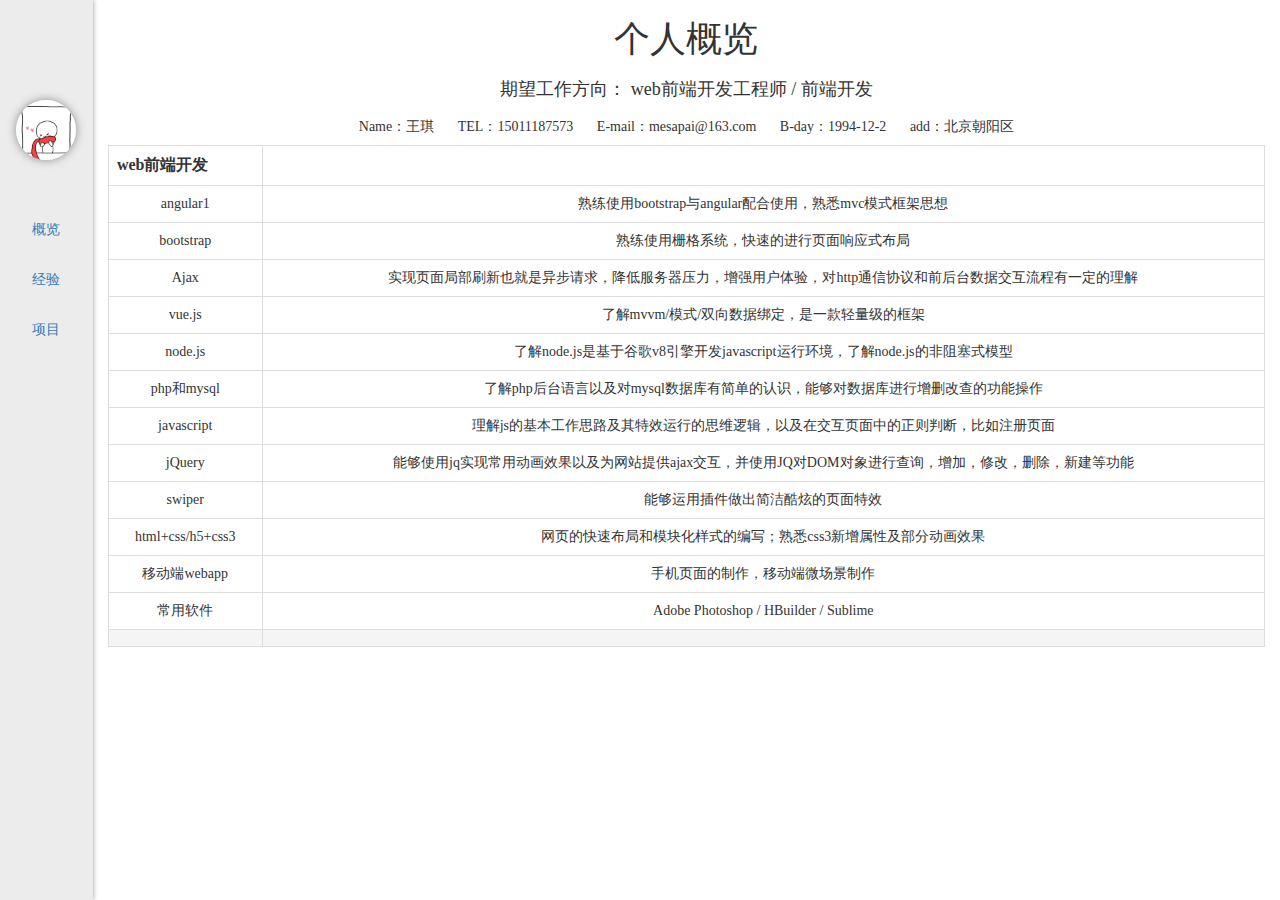
<file: resume/index.html>
<!DOCTYPE html>
<html>
	<head>
		<meta charset="utf-8" />
		<title>王琪个人简历-angular</title>
		<link rel="stylesheet" type="text/css" href="css/bootstrap.min.css"/>
		<link rel="stylesheet" type="text/css" href="css/index.css"/>
		<link rel="icon" href="img/logooo.ico" type="image/x-icon"/>
	</head>
	<body ng-app="app">
			<div class="row">
				<div class="col-md-1 col-sm-2 left">
					<img src="img/headImg.png" alt="王琪" class="img-circle img-responsive center-block">
					<ul class="text-center ul01 clearfix">
						<li><a href="#/page1">个人概览</a></li>
						<li><a href="#/page2">工作经验</a></li>
						<li><a href="#/page3">项目入口</a></li>
					</ul>
					<ul class="text-center smToshow">
						<li><a href="#/page1">概览</a></li>
						<li><a href="#/page2">经验</a></li>
						<li><a href="#/page3">项目</a></li>
					</ul>
				</div>
				
				
				<div class="col-md-11 col-sm-10 text-center">
					<div ng-view=""></div>
				</div>
				
			</div>
			
		
		
		
		
		<script src="js/bootstrap.min.js" type="text/javascript"></script>
		<script src="js/angular.min.js"></script>
		<script src="js/angular-route.js"></script>
		<script>
		var app=angular.module('app',['ngRoute']);
		app.config(['$routeProvider', function($routeProvider){
                $routeProvider
                  .when('/',{
                	templateUrl:'page1.html',
                	controller:'page1'
                })
                .when('/page1',{
                	templateUrl:'page1.html',
                	controller:'page1'
                })
                .when('/page2',{
                	templateUrl:'page2.html',
                	controller:'page2'
                })
                .when('/page3',{
                	templateUrl:'page3.html',
				controller:'page3'
                })
              	.otherwise({redirectTo:'/'});
            }])
			
		
		
		</script>
	</body>
</html>
</file>
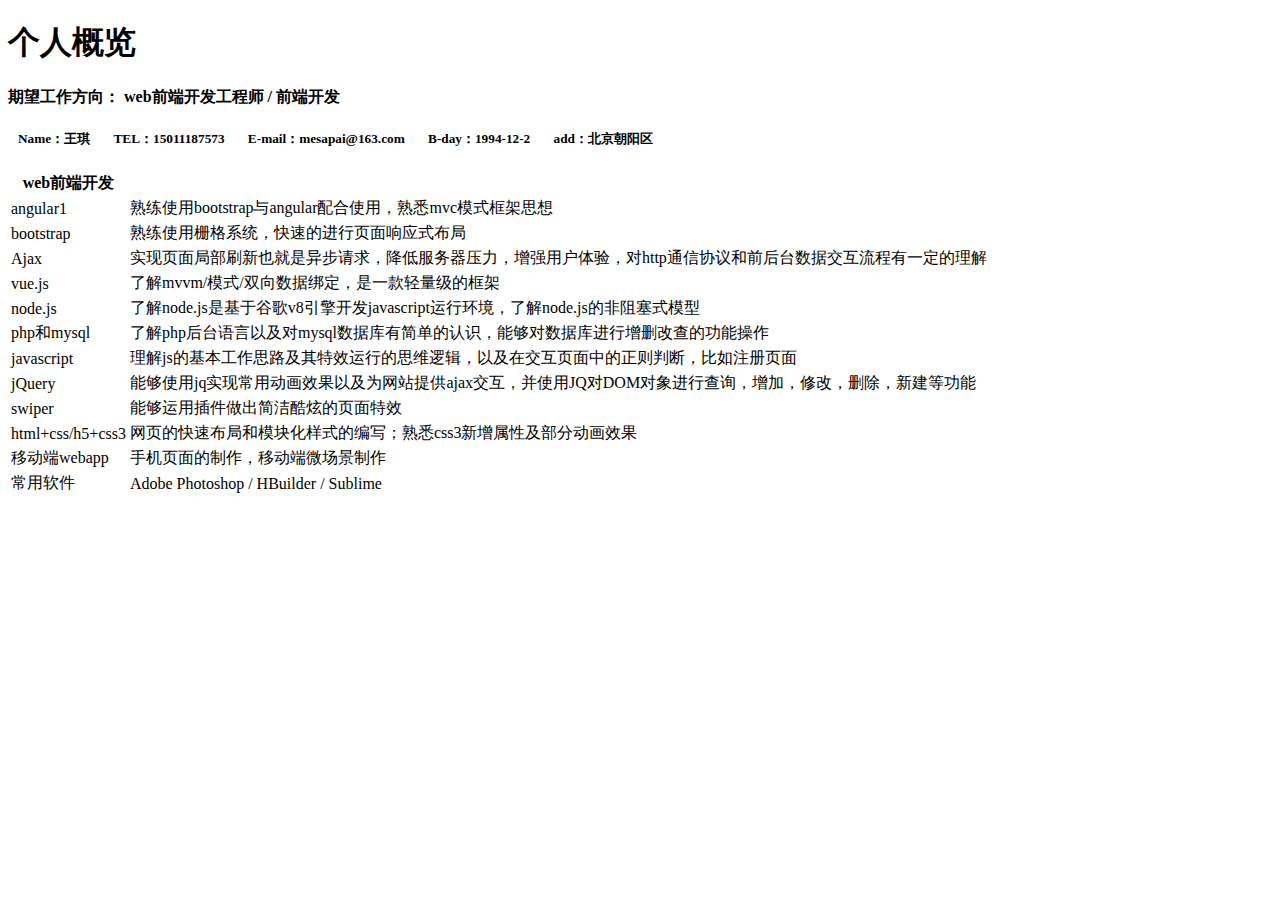
<file: resume/page1.html>
<!DOCTYPE html>
<style scoped>
	th{
		font-size: 16px;
	}
	h5>span{
		padding: 10px;
	}
	@media screen and (max-width: 864px){
		h1{
			font-size: 22px;
		}
		h4{
			font-size: 18px;
		}
		h5{
			font-size: 12px;
		}
	}
</style>
		<h1 class="col-sm-12">个人概览</h1>
		<h4 class="col-sm-12">期望工作方向：  web前端开发工程师 / 前端开发  </h4>
		<h5 class="col-sm-12">
			<span>Name：王琪</span>
        	<span>TEL：15011187573</span>
        	<span>E-mail：mesapai@163.com</span>
        	<span>B-day：1994-12-2</span>
        	<span>add：北京朝阳区 </span>
        </h5>
		
        <table class="table table-hover table-bordered table-responsive">
        	<tr>
        		<th>web前端开发</th>
        		<th></th>
        	</tr>
        	<tr>
        		<td>angular1</td>
        		<td>熟练使用bootstrap与angular配合使用，熟悉mvc模式框架思想</td>
        	</tr>
        	<tr>
        		<td>bootstrap</td>
        		<td>熟练使用栅格系统，快速的进行页面响应式布局</td>
        	</tr>
        	<tr>
        		<td>Ajax</td>
        		<td>实现页面局部刷新也就是异步请求，降低服务器压力，增强用户体验，对http通信协议和前后台数据交互流程有一定的理解</td>
        	</tr>
        	<tr>
        		<td>vue.js</td>
        		<td>了解mvvm/模式/双向数据绑定，是一款轻量级的框架</td>
        	</tr>
        	<tr>
        		<td>node.js</td>
        		<td>了解node.js是基于谷歌v8引擎开发javascript运行环境，了解node.js的非阻塞式模型</td>
        	</tr>
        	<tr>
        		<td>php和mysql</td>
        		<td>了解php后台语言以及对mysql数据库有简单的认识，能够对数据库进行增删改查的功能操作</td>
        	</tr>
        	<tr>
        		<td>javascript</td>
        		<td>理解js的基本工作思路及其特效运行的思维逻辑，以及在交互页面中的正则判断，比如注册页面</td>
        	</tr>
        	<tr>
        		<td>jQuery</td>
        		<td>能够使用jq实现常用动画效果以及为网站提供ajax交互，并使用JQ对DOM对象进行查询，增加，修改，删除，新建等功能</td>
        	</tr>
        	<tr>
        		<td>swiper</td>
        		<td>能够运用插件做出简洁酷炫的页面特效</td>
        	</tr>
        	<tr>
        		<td>html+css/h5+css3</td>
        		<td>网页的快速布局和模块化样式的编写；熟悉css3新增属性及部分动画效果</td>
        	</tr>
        	<tr>
        		<td>移动端webapp</td>
        		<td>手机页面的制作，移动端微场景制作</td>
        	</tr>
        	<tr>
        		<td>常用软件</td>
        		<td>Adobe Photoshop / HBuilder / Sublime</td>
        	</tr>
        	<tr class="active">
        		<td></td>
        		<td></td>
        	</tr>
        	
        	
        	
        </table>
</file>
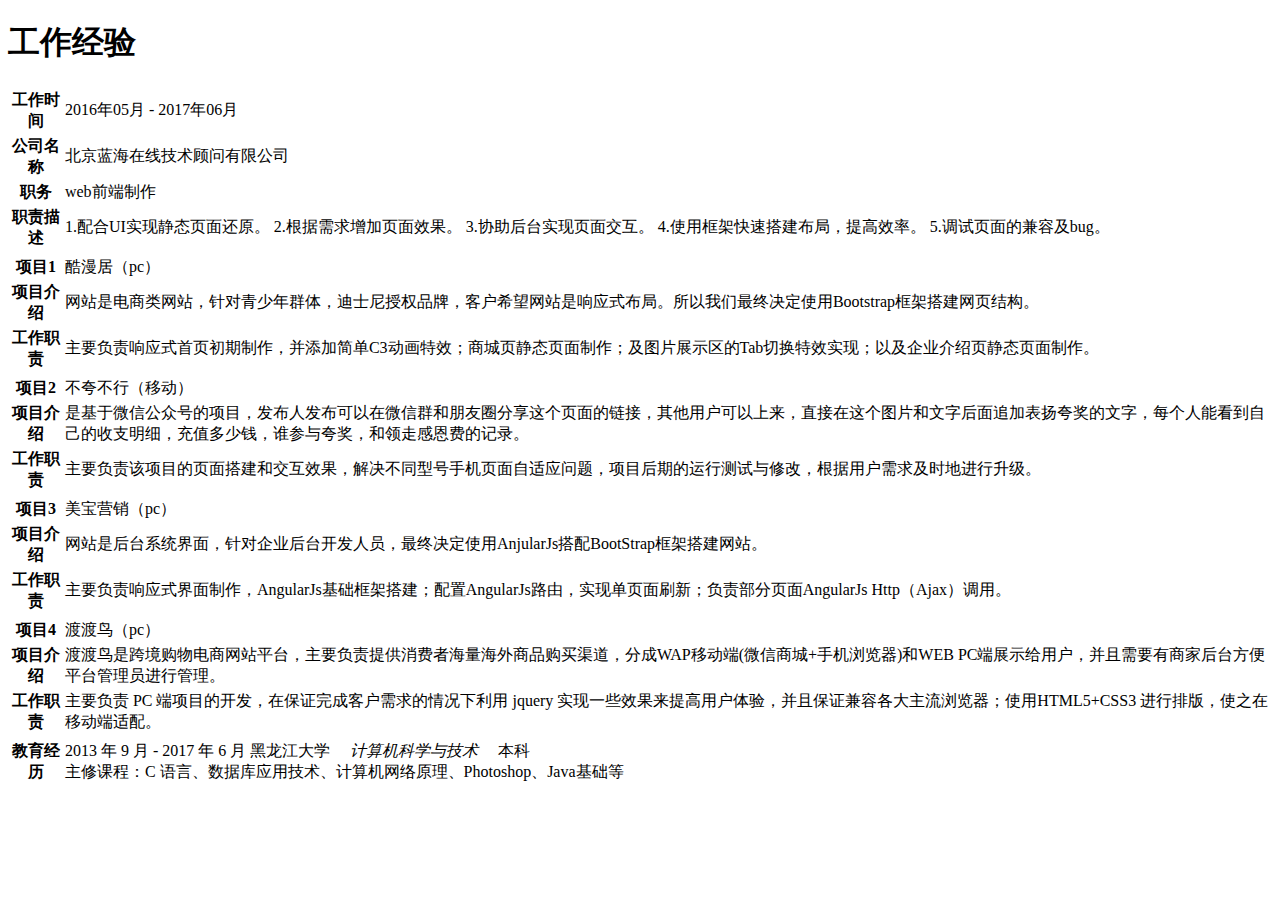
<file: resume/page2.html>
<!DOCTYPE html>
<style scoped>
	th{
		font-size: 16px;
	}
	@media screen and (max-width: 864px){
		h1{
			font-size: 22px;
		}
		h4{
			font-size: 18px;
		}
	}
	em{
		padding: 0 20px;
	}
</style>
		<h1 class="col-sm-12">工作经验</h1>
        <table class="table table-hover table-bordered table-responsive">
        	
        	<!--<tr>
        		<th>工作历程</th>
        		<td>实际工作当中请教了做前端项目的同事，开始自学html/css以及html5/css3，后期同时也在自学简单的jquery特效和对dom的操作，
        			还有使用过易企秀等平台制作过在线微场景以及简单的手机端页面。</td>
        	</tr>-->
        	
        	
        	
        	<tr>
        		<th>工作时间</th>
        		<td>2016年05月 - 2017年06月</td>
        	</tr>
        	<tr>
        		<th>公司名称</th>
        		<td>北京蓝海在线技术顾问有限公司 </td>
        	</tr>
        	<tr>
        		<th>职务</th>
        		<td>web前端制作</td>
        	</tr>
        	<tr>
        		<th>职责描述</th>
        		<td>
        			1.配合UI实现静态页面还原。
                    2.根据需求增加页面效果。
                    3.协助后台实现页面交互。
                    4.使用框架快速搭建布局，提高效率。
                    5.调试页面的兼容及bug。

        		</td>
        	</tr>
        	<tr class="active">
        		<td></td>
        		<td></td>
        	</tr>
        	<tr>
        		<th>项目1</th>
        		<td>酷漫居（pc）</td>
        	</tr>
        	<tr>
        		<th>项目介绍</th>
        		<td>网站是电商类网站，针对青少年群体，迪士尼授权品牌，客户希望网站是响应式布局。所以我们最终决定使用Bootstrap框架搭建网页结构。
                </td>
        	</tr>
        	<tr>
        		<th>工作职责</th>
        		<td>主要负责响应式首页初期制作，并添加简单C3动画特效；商城页静态页面制作；及图片展示区的Tab切换特效实现；以及企业介绍页静态页面制作。
                </td>
        	</tr>
        	<tr class="active">
        		<td></td>
        		<td></td>
        	</tr>
        	<tr>
        		<th>项目2</th>
        		<td>不夸不行（移动）</td>
        	</tr>
        	<tr>
        		<th>项目介绍</th>
        		<td>是基于微信公众号的项目，发布人发布可以在微信群和朋友圈分享这个页面的链接，其他用户可以上来，直接在这个图片和文字后面追加表扬夸奖的文字，每个人能看到自己的收支明细，充值多少钱，谁参与夸奖，和领走感恩费的记录。
                </td>
        	</tr>
        	<tr>
        		<th>工作职责</th>
        		<td>主要负责该项目的页面搭建和交互效果，解决不同型号手机页面自适应问题，项目后期的运行测试与修改，根据用户需求及时地进行升级。
                </td>
        	</tr>
        	<tr class="active">
        		<td></td>
        		<td></td>
        	</tr>
        	<tr>
        		<th>项目3</th>
        		<td>美宝营销（pc）</td>
        	</tr>
        	<tr>
        		<th>项目介绍</th>
        		<td>网站是后台系统界面，针对企业后台开发人员，最终决定使用AnjularJs搭配BootStrap框架搭建网站。
                </td>
        	</tr>
        	<tr>
        		<th>工作职责</th>
        		<td>主要负责响应式界面制作，AngularJs基础框架搭建；配置AngularJs路由，实现单页面刷新；负责部分页面AngularJs Http（Ajax）调用。

                </td>
        	</tr>
        	<tr class="active">
        		<td></td>
        		<td></td>
        	</tr>
        	<tr>
        		<th>项目4</th>
        		<td>渡渡鸟（pc）</td>
        	</tr>
        	<tr>
        		<th>项目介绍</th>
        		<td>渡渡鸟是跨境购物电商网站平台，主要负责提供消费者海量海外商品购买渠道，分成WAP移动端(微信商城+手机浏览器)和WEB  PC端展示给用户，并且需要有商家后台方便平台管理员进行管理。
                </td>
        	</tr>
        	<tr>
        		<th>工作职责</th>
        		<td>主要负责 PC 端项目的开发，在保证完成客户需求的情况下利用 jquery 实现一些效果来提高用户体验，并且保证兼容各大主流浏览器；使用HTML5+CSS3 进行排版，使之在移动端适配。 
                </td>
        	</tr>
        	
        	
        	
        	<tr class="active">
        		<td></td>
        		<td></td>
        	</tr>
        	
        	<tr>
        		<th>教育经历</th>
        		<td>2013 年 9 月  - 2017 年 6 月 黑龙江大学<em>计算机科学与技术</em>本科<br/>
        		主修课程：C 语言、数据库应用技术、计算机网络原理、Photoshop、Java基础等
        		</td>
        		
        	</tr>
        </table>
</file>
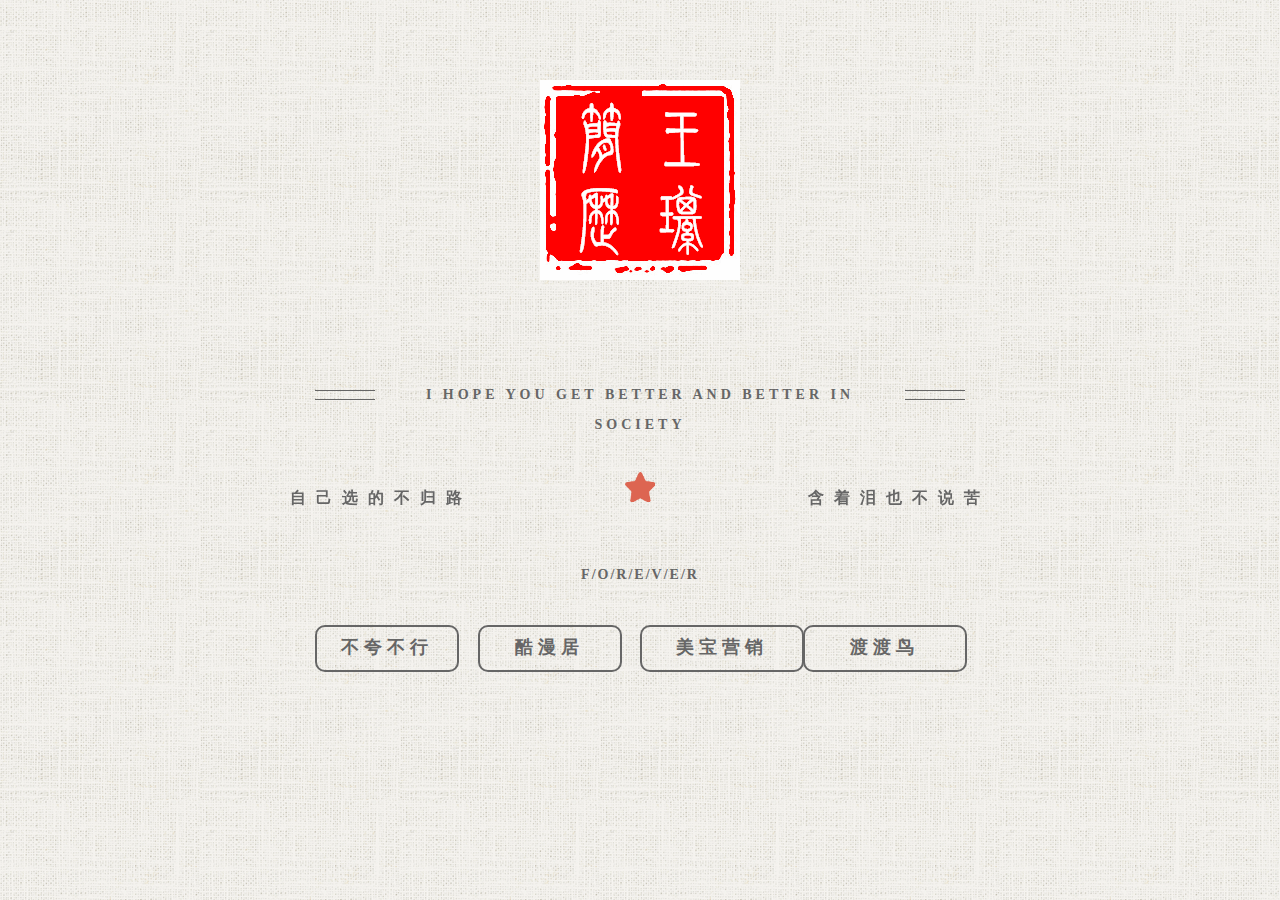
<file: resume/page3.html>
<!DOCTYPE html>
<html>
	<head>
		<meta charset="UTF-8">
		<title>项目入口</title>
		<link rel="icon" href="img/logooo.ico" type="image/x-icon">
		<link rel="stylesheet" type="text/css" href="css/animate.css"/>
		<link rel="stylesheet" type="text/css" href="css/page3.css"/>
		<script src="js/jquery-1.11.1.min.js" type="text/javascript"></script>
		<script src="js/scrollReveal.js" type="text/javascript"></script>
	</head>
	<body>
		<div id="con">
			
			<div class="logo">
				<img src="img/logoyin.png" width="200px" height="200px" class="animated flipInX"/>
			</div>
			
			<div class="cen animated zoomInDown">
				<span class="cen_left"></span>
				<p style="text-transform: uppercase;">I hope you get better and better in society</p>
				<span class="cen_right"></span>
			</div>
			
			<div class="middle">
				<h3 class="mid_left" data-scroll-reveal="enter left and move 400px over 1s after 2s">自己选的不归路</h3>
				<img src="img/star.png" alt="五角星" class="animated rotateIn"/>
				<h3 class="mid_right" data-scroll-reveal="enter right and move 400px over 1s after 2s">含着泪也不说苦</h3>
			</div>
			
			<div class="thr animated bounceIn">
				<p>F/O/R/E/V/E/R</p>
			</div>
			
			<div class="bot animated zoomInDown">
				<div class="bkbx"><a href="http://101.200.40.216/Praise/Find_praise.html" target="_blank">不夸不行</a></div>
				<div class="ddn"><a href="http://116.62.119.165/shop-portal/index" target="_blank">渡渡鸟</a></div>
				<div class="kmj"><a href="http://101.200.40.216/comagic/index.html" target="_blank">酷漫居</a></div>
				<div class="mbyx"><a href="http://101.200.40.216/maybel/index.html" target="_blank">美宝营销</a></div>
			</div>
			
		</div>
		

	<script type="text/javascript">
		$(function(){
			window.scrollReveal = new scrollReveal();
		})
	</script>	
		
	</body>
</html>
</file>
<file: resume/css/index.css>
* {
	margin: 0;
	padding: 0;
}

html,body {
	height: 100%;
	width: 100%;
	font-family: "微软雅黑", "times new roman";
}

ul,ol,dl,li,dd,dt {
	list-style: none;
	margin: 0;
	padding: 0;
}
a:hover {
	text-decoration: none;
}
.row {
	height: 100%;
	margin-right: 0;
}
.left {
	background: #ececec;
	height: 100%;
	box-shadow: 0 0 5px #999;
	position: relative;
	overflow: hidden;
}
.left>ul{
	margin-top: 50px;
}
.left>ul>li {
	display: block;
	height: 40px;
	line-height: 40px;
}
.left>ul>li>a {
	display: block;
	background: transparent;
	margin-top: 10px;
	border-right: 1px solid transparent;
	font-size: 14px;
}
.left>ul>li>a:hover {
	border-right: 2px solid #337ab7;
}

.left>ul>li>a:focus {
	text-decoration: none;
	border-right: 2px solid orangered;
}

.col-md-1 {
	padding-right: 0;
}
.left img{
	width: 100px;
	height: 100px;
	margin-top: 100px;
	box-shadow: 0 0 10px #8C8C8C;
}
.smToshow{
	display: none;
}
@media screen and (max-width: 1450px) {
	.left img{
		width: 60px;
		height: 60px;
	}
}
@media screen and (max-width: 768px) {
	.left img{
		display: none;
		margin: 0;
	}
}
@media screen and (max-width: 1300px) and (min-width:980px) {
	.smToshow{
		display: block;
	}
	.ul01{
		display: none;
	}
}
@media screen and (max-width: 770px) {
	.left{
		height: 100px;
	}
	.left>ul{
		margin-top: 20px;
		margin-left: 50px;
	}
	.left>ul>li{
		float: left;
		margin-right: 20px;
		border-bottom: 2px solid transparent;
		border-right: none;
	}
	
	.left>ul>li>a {
		display: block;
		background: transparent;
		margin-top: 10px;
		border-bottom: 1px solid transparent;
		border-right: none;
	}
	.left>ul>li>a:hover {
		border-bottom: 2px solid #337ab7;
		border-right: none;
	}
	
	.left>ul>li>a:focus {
		text-decoration: none;
		border-bottom: 2px solid orangered;
		border-right: none;
	}
}
</file>
<file: resume/css/page3.css>
*{
	margin: 0 auto;
	padding: 0px;
	font-size: 12px;
}
body,html{
	width: 100%;
	height: 100%;
}
body{
	background: url(../img/bg.gif) repeat scroll top left;
}
a{
	text-decoration: none;
	color: #666666;
	display: inline-block;
}
a:link{
	text-decoration: none;
}
#con{
	width: 1000px;
	height: 100%;
	position: relative;
}
.logo{
	position: absolute;
	left: 50%;
	margin-left: -100px;
	top: 80px;
}
.logo img{
	animation-delay: 1s;
}

.cen{
	width: 650px;
	height: 30px;
	line-height: 30px;
	position: absolute;
	left: 50%;
	margin-left: -325px;
	top: 380px;
	animation-delay: 1.5s;
	/*background: pink;*/
}
.cen_left{
	width: 60px;
	height: 8px;
	border-top: 1px solid #666666;
	border-bottom: 1px solid #666666;
	float: left;
	margin-top: 10px;
}
.cen_right{
	width: 60px;
	height: 8px;
	border-top: 1px solid #666666;
	border-bottom: 1px solid #666666;
	float: right;
	margin-top: 10px;
}
.cen p{
	font-weight: bold;
	color: #666666;
	display: inline-block;
	width: 500px;
	height: 30px;
	line-height: 30px;
	text-align: center;
	position: absolute;
	left: 50%;
	margin-left: -250px;
	letter-spacing: 4px;
	font-size: 14px;
	/*background: pink;*/
}


.middle{
	width: 700px;
	height: 35px;
	line-height: 35px;
	position: absolute;
	left: 50%;
	margin-left: -350px;
	top: 470px;
	/*background: pink;*/
}
.middle img{
	width: 30px;
	height: 30px;
	position: absolute;
	left: 50%;
	top: 2px;
	margin-left: -15px;
	color: #DC6552;
	animation-duration: 1s;
	animation-iteration-count: 4;
}
.mid_left{
	float: left;
	display: inline-block;
	font-size: 16px;
	letter-spacing: 10px;
	color: #666666;
	margin-top: 10px;
}
.mid_right{
	float: right;
	display: inline-block;
	font-size: 16px;
	letter-spacing: 10px;
	color: #666666;
	margin-top: 10px;
}


.thr{
	width: 250px;
	height: 30px;
	position: absolute;
	top: 560px;
	left: 50%;
	margin-left: -125px;
	animation-delay: 2.5s;
	/*background: pink;*/
}
.thr p{
	font-size: 14px;
	font-weight: bold;
	line-height: 30px;
	color: #666666;
	text-align: center;
	letter-spacing: 2px;
}

.bot{
	width: 650px;
	height: 55px;
	position: absolute;
	left: 50%;
	margin-left: -325px;
	top: 625px;
	animation-delay: 3s;
	/*background: pink;*/
}
.bkbx a{
	border: 2px solid #666666;
	border-radius: 10px;
	width: 140px;
	height: 43px;
	font-size: 18px;
	font-weight: bold;
	line-height: 40px;
	text-align: center;
	letter-spacing: 5px;
	position: absolute;
	left: 0%;
	transition: all 1s;
}
.bkbx a:hover{
	border-color: #DC6552;
	color: #DC6552;
}
.ddn a{
	border: 2px solid #666666;
	border-radius: 10px;
	width: 140px;
	height: 43px;
	font-size: 18px;
	font-weight: bold;
	line-height: 40px;
	text-align: center;
	letter-spacing: 5px;
	position: absolute;
	left: 75%;
	padding: 0 10px;
	/*margin-left: -85px;*/
	transition: all 1s;
}
.ddn a:hover{
	border-color: #DC6552;
	color: #DC6552;
}
.kmj a{
	border: 2px solid #666666;
	border-radius: 10px;
	width: 140px;
	height: 43px;
	font-size: 18px;
	font-weight: bold;
	line-height: 40px;
	text-align: center;
	letter-spacing: 5px;
	position: absolute;
	left: 25%;
	/*margin-top: 50px;*/
	transition: all 1s;
}
.mbyx a{
	border: 2px solid #666666;
	border-radius: 10px;
	width: 140px;
	height: 43px;
	font-size: 18px;
	font-weight: bold;
	line-height: 40px;
	text-align: center;
	letter-spacing: 5px;
	position: absolute;
	left: 50%;
	padding: 0 10px;
	/*margin-left: -85px;*/
	transition: all 1s;
	/*margin-top: 50px;*/
}
.kmj a:hover{
	border-color: #DC6552;
	color: #DC6552;
}
.mbyx a:hover{
	border-color: #DC6552;
	color: #DC6552;
}
/*.off a{
	border: 3px solid #666666;
	border-radius: 25px;
	width: 140px;
	height: 43px;
	font-size: 18px;
	font-weight: bold;
	line-height: 40px;
	text-align: center;
	letter-spacing: 5px;
	position: absolute;
	right: 0px;
	transition: all 1s;
}
.off a:hover{
	border-color: #DC6552;
	color: #DC6552;
}*/
</file>
